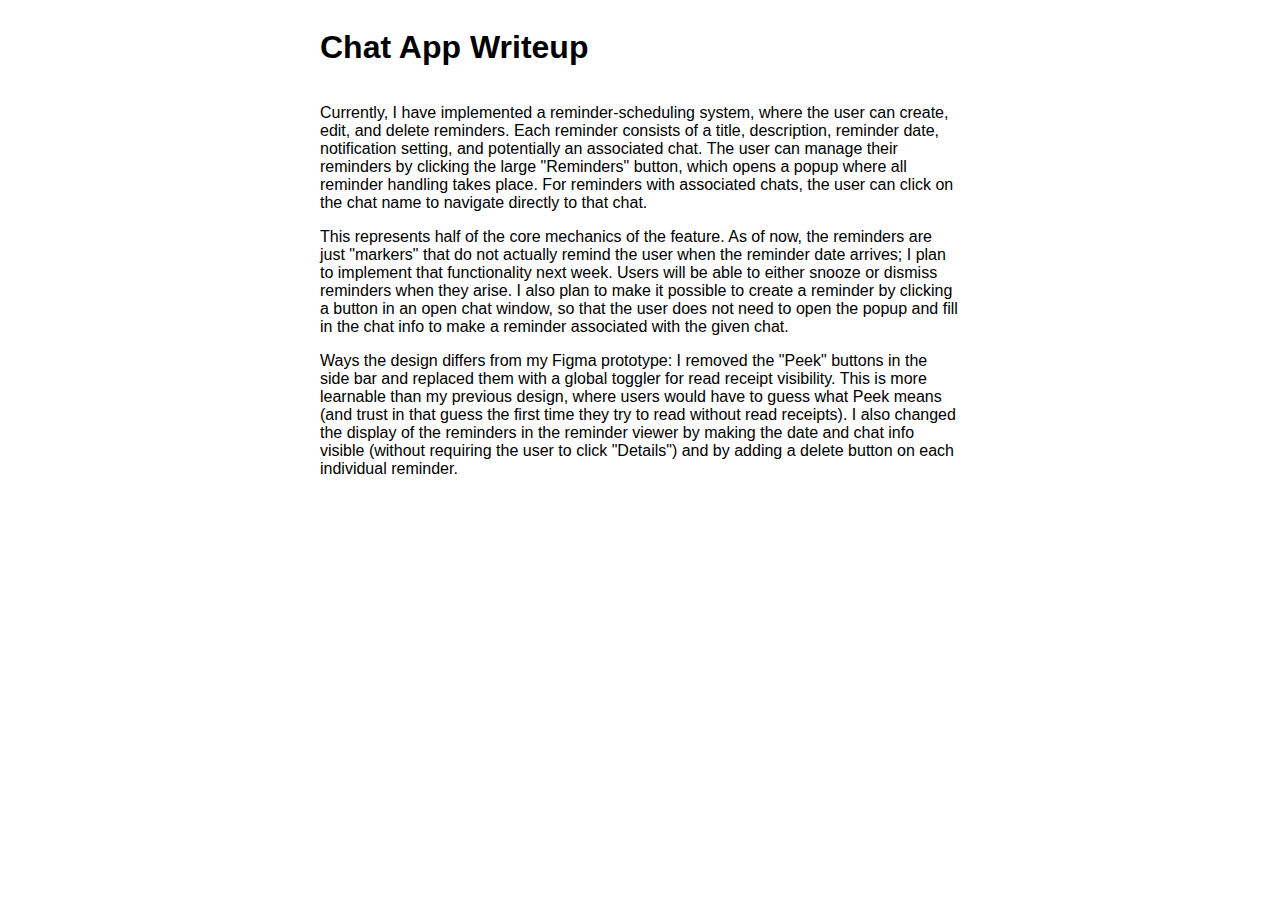
<file: writeup.html>
<!DOCTYPE html>

<html lang="en">
    <head>
        <title>Chat App Writeup</title>
        <link rel="stylesheet" href="writeup.css" />
    </head>
    <body>
        <header><h1>Chat App Writeup</h1></header>
        <main>
            <p>
                Currently, I have implemented a reminder-scheduling system,
                where the user can create, edit, and delete reminders. Each
                reminder consists of a title, description, reminder date,
                notification setting, and potentially an associated chat. The
                user can manage their reminders by clicking the large
                "Reminders" button, which opens a popup where all reminder
                handling takes place. For reminders with associated chats, the
                user can click on the chat name to navigate directly to that
                chat.
            </p>
            <p>
                This represents half of the core mechanics of the feature. As of
                now, the reminders are just "markers" that do not actually
                remind the user when the reminder date arrives; I plan to
                implement that functionality next week. Users will be able to
                either snooze or dismiss reminders when they arise. I also plan
                to make it possible to create a reminder by clicking a button in
                an open chat window, so that the user does not need to open the
                popup and fill in the chat info to make a reminder associated
                with the given chat.
            </p>
            <p>
                Ways the design differs from my Figma prototype: I removed the
                "Peek" buttons in the side bar and replaced them with a global
                toggler for read receipt visibility. This is more learnable than
                my previous design, where users would have to guess what Peek
                means (and trust in that guess the first time they try to read
                without read receipts). I also changed the display of the
                reminders in the reminder viewer by making the date and chat
                info visible (without requiring the user to click "Details") and
                by adding a delete button on each individual reminder.
            </p>
        </main>
    </body>
</html>
</file>
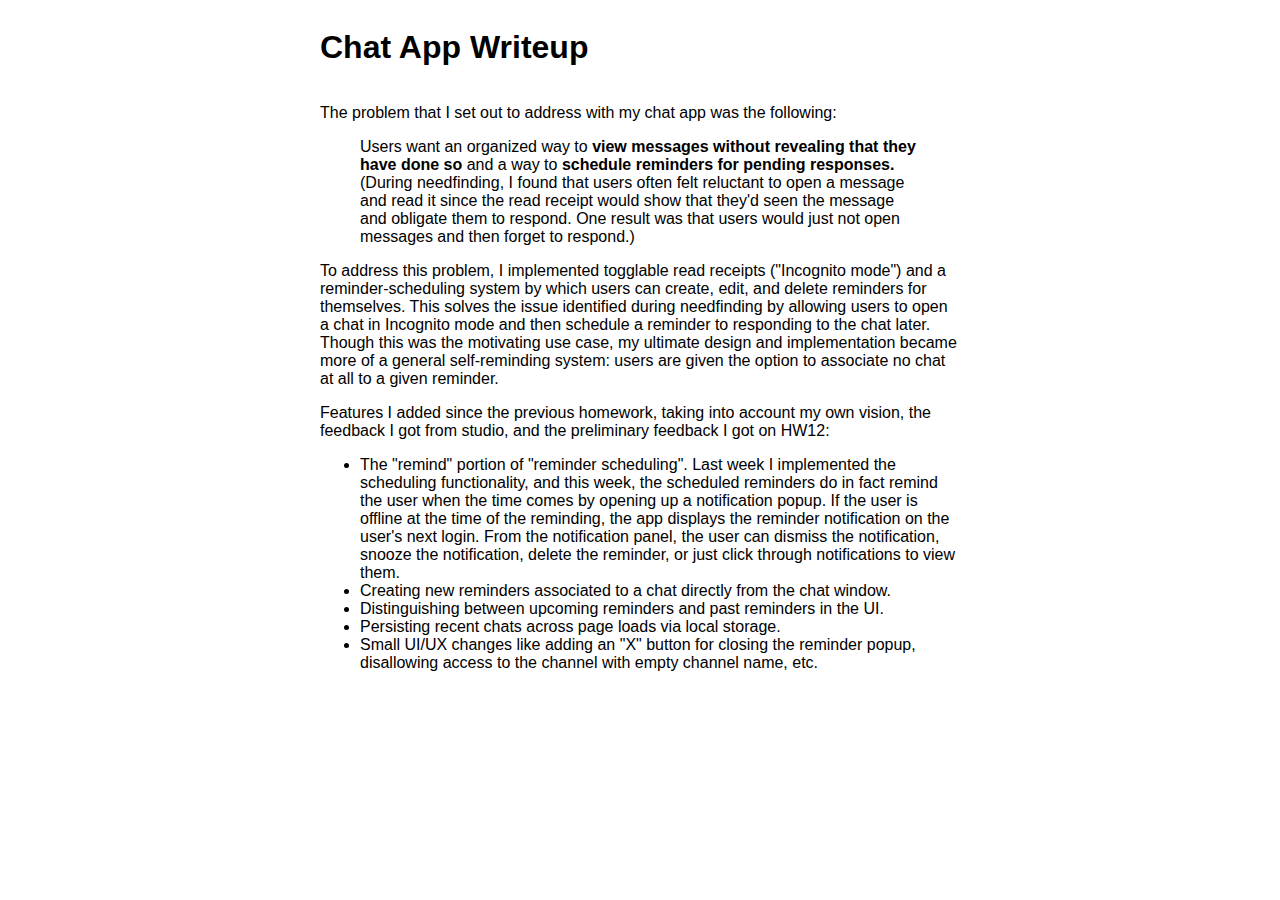
<file: chat-client/hw13-writeup.html>
<!DOCTYPE html>

<html lang="en">
    <head>
        <title>Chat App Writeup</title>
        <link rel="stylesheet" href="writeup.css" />
    </head>
    <body>
        <header><h1>Chat App Writeup</h1></header>
        <main>
            <p>
                The problem that I set out to address with my chat app was the
                following:
            </p>
            <blockquote>
                Users want an organized way to
                <b> view messages without revealing that they have done so </b>
                and a way to <b> schedule reminders for pending responses. </b>
                (During needfinding, I found that users often felt reluctant to
                open a message and read it since the read receipt would show
                that they'd seen the message and obligate them to respond. One
                result was that users would just not open messages and then
                forget to respond.)
            </blockquote>
            <p>
                To address this problem, I implemented togglable read receipts
                ("Incognito mode") and a reminder-scheduling system by which
                users can create, edit, and delete reminders for themselves.
                This solves the issue identified during needfinding by allowing
                users to open a chat in Incognito mode and then schedule a
                reminder to responding to the chat later. Though this was the
                motivating use case, my ultimate design and implementation
                became more of a general self-reminding system: users are given
                the option to associate no chat at all to a given reminder.
            </p>
            <p>
                Features I added since the previous homework, taking into
                account my own vision, the feedback I got from studio, and the
                preliminary feedback I got on HW12:
            </p>
            <ul>
                <li>
                    The "remind" portion of "reminder scheduling". Last week I
                    implemented the scheduling functionality, and this week, the
                    scheduled reminders do in fact remind the user when the time
                    comes by opening up a notification popup. If the user is
                    offline at the time of the reminding, the app displays the
                    reminder notification on the user's next login. From the
                    notification panel, the user can dismiss the notification,
                    snooze the notification, delete the reminder, or just click
                    through notifications to view them.
                </li>
                <li>
                    Creating new reminders associated to a chat directly from
                    the chat window.
                </li>
                <li>
                    Distinguishing between upcoming reminders and past reminders
                    in the UI.
                </li>
                <li>
                    Persisting recent chats across page loads via local storage.
                </li>
                <li>
                    Small UI/UX changes like adding an "X" button for closing
                    the reminder popup, disallowing access to the channel with
                    empty channel name, etc.
                </li>
            </ul>
        </main>
    </body>
</html>
</file>
<file: writeup.css>
body * {
    font-family: Calibri, sans-serif;
}

body > * {
    width: 50vw;
}

body {
    display: flex;
    flex-direction: column;
    align-items: center;
}
</file>
<file: chat-client/writeup.css>
body * {
    font-family: Calibri, sans-serif;
}

body > * {
    width: 50vw;
}

body {
    display: flex;
    flex-direction: column;
    align-items: center;
}
</file>
